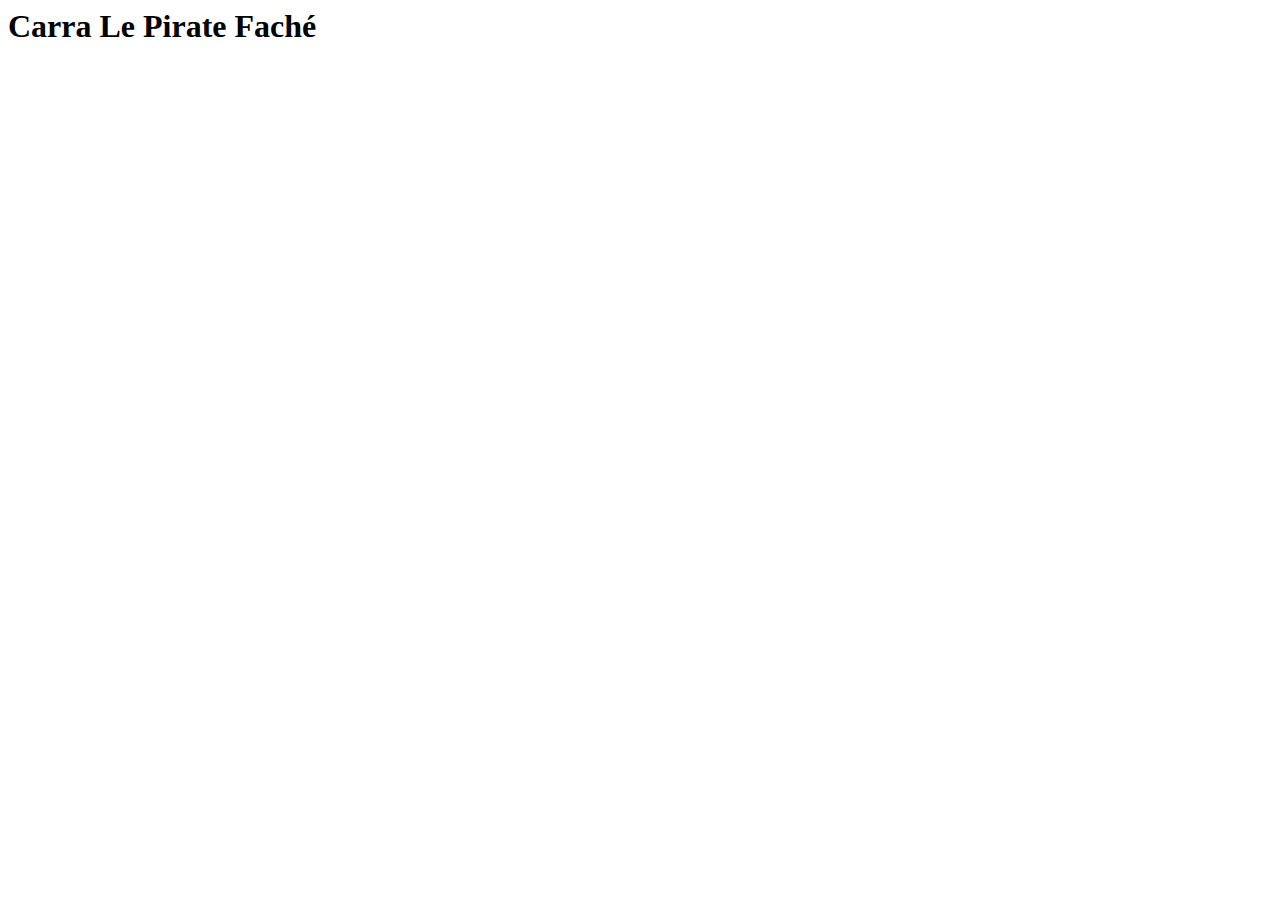
<file: target/iot-1.0-SNAPSHOT/index.html>
<!DOCTYPE HTML PUBLIC "-//W3C//DTD HTML 4.01 Transitional//EN">
<!-- The HTML 4.01 Transitional DOCTYPE declaration-->
<!-- above set at the top of the file will set     -->
<!-- the browser's rendering engine into           -->
<!-- "Quirks Mode". Replacing this declaration     -->
<!-- with a "Standards Mode" doctype is supported, -->
<!-- but may lead to some differences in layout.   -->

<html>
  <head>
    <meta http-equiv="content-type" content="text/html; charset=UTF-8">
    <title>Carra Le Pirate Faché</title>
  </head>

  <body>
    <h1>Carra Le Pirate Faché</h1>

  </body>
</html>
</file>
